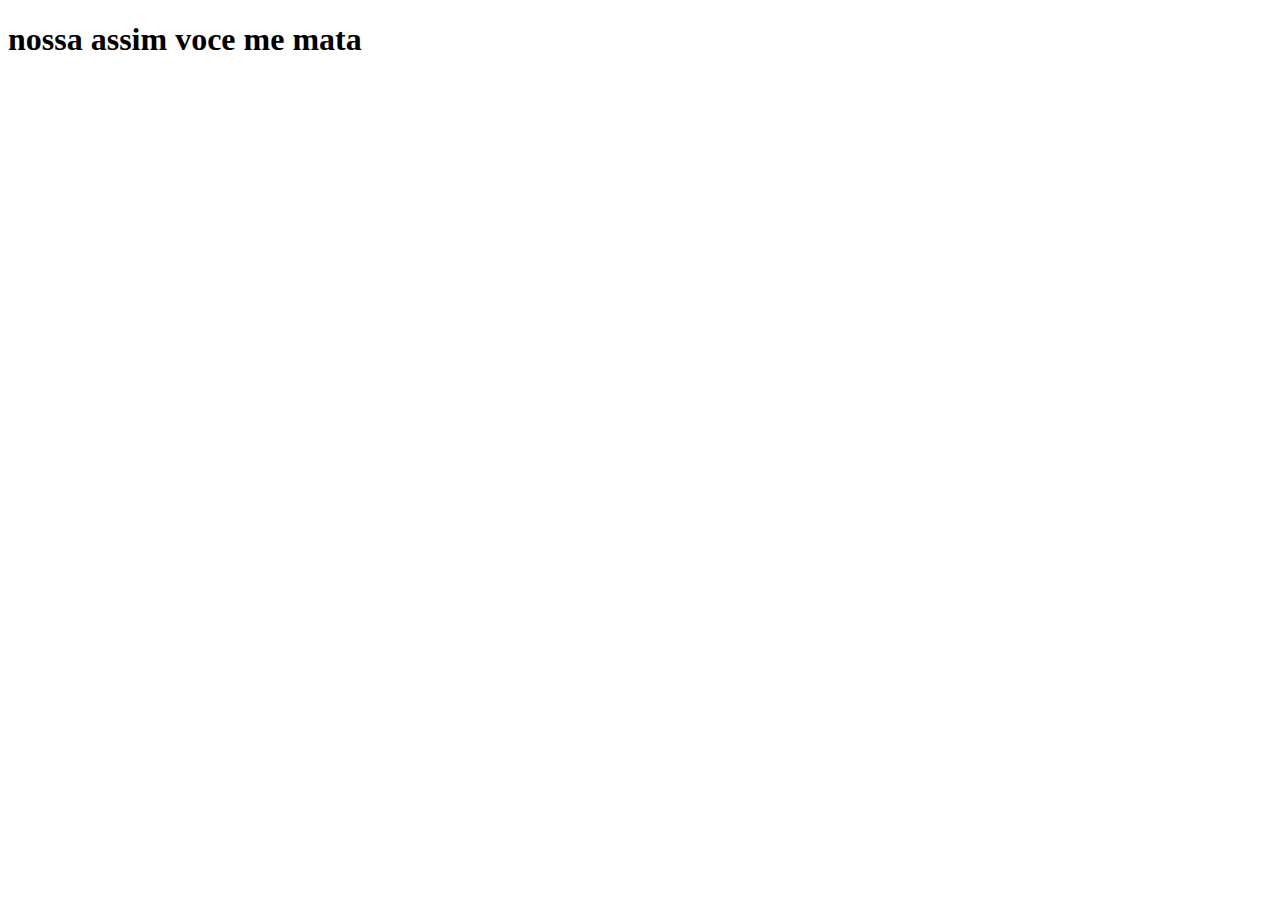
<file: templates/index.html>
<!DOCTYPE html>
<html lang="en">
<head>
    <meta charset="UTF-8">
    <meta name="viewport" content="width=device-width, initial-scale=1.0">
    <title>Document</title>
</head>
<body>
    <h1>nossa assim voce me mata</h1>
</body>
</html>
</file>
